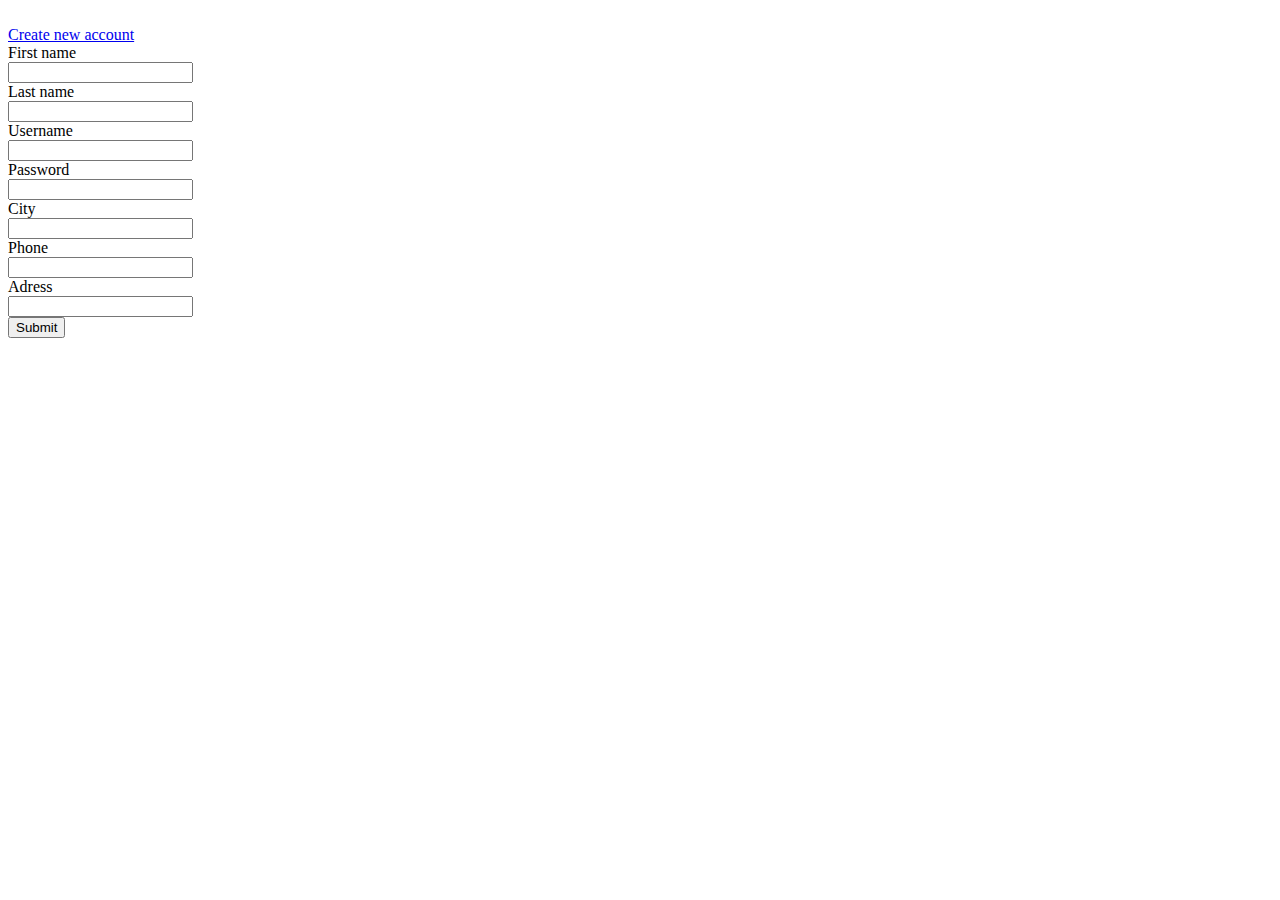
<file: Proiect Final/src/main/resources/templates/add-user.html>
<!DOCTYPE HTML>
<html xmlns:th="http://www.thymeleaf.org" xmlns:layout="http://www.ultraq.net.nz/thymeleaf/layout" layout:decorate="~{layout/layout-lite}">
    <head>
        <title>Add user</title>
    </head>

    <body>

        <div layout:fragment="continut" class="container">

            <br><a href="add.user">Create new account</a>
            <form class="form-horizontal" th:action="@{/user/add}" th:object="${user}" method="post">

                <div class="form-group">
                    <label class="control-label col-sm-2" for="firstname">First name</label>
                    <div class="col-sm-4">
                        <input class="form-control" id="firstname" type="text" th:field="*{firstname}"/>
                        <small th:if="${#fields.hasErrors('firstname')}" th:errors="*{firstname}"></small>
                    </div>
                </div>

                <div class="form-group">
                    <label class="control-label col-sm-2" for="lastname">Last name</label>
                    <div class="col-sm-4">
                        <input class="form-control" id="lastname" type="text" th:field="*{lastname}"/>
                        <small th:if="${#fields.hasErrors('lastname')}" th:errors="*{lastname}"></small>
                    </div>
                </div>

                <div class="form-group">
                    <label class="control-label col-sm-2" for="username">Username</label>
                    <div class="col-sm-4">
                        <input class="form-control" id="username" type="text" th:field="*{username}"/>
                        <small th:if="${#fields.hasErrors('username')}" th:errors="*{username}"></small>
                    </div>
                </div>

                <div class="form-group">
                    <label class="control-label col-sm-2" for="password">Password</label>
                    <div class="col-sm-4">
                        <input class="form-control" id="password" type="text" th:field="*{password}"/>
                        <small th:if="${#fields.hasErrors('password')}" th:errors="*{password}"></small>
                    </div>
                </div>

                <div class="form-group">
                    <label class="control-label col-sm-2" for="city">City</label>
                    <div class="col-sm-4">
                        <input class="form-control" id="city" type="text" th:field="*{city}"/>
                        <small th:if="${#fields.hasErrors('city')}" th:errors="*{city}"></small>
                    </div>
                </div>

                <div class="form-group">
                    <label class="control-label col-sm-2" for="phone">Phone</label>
                    <div class="col-sm-4">
                        <input class="form-control" id="phone" type="text" th:field="*{phone}"/>
                        <small th:if="${#fields.hasErrors('phone')}" th:errors="*{phone}"></small>
                    </div>
                </div>

                <div class="form-group">
                    <label class="control-label col-sm-2" for="adress">Adress</label>
                    <div class="col-sm-4">
                        <input class="form-control" id="adress" type="text" th:field="*{adress}"/>
                        <small th:if="${#fields.hasErrors('adress')}" th:errors="*{adress}"></small>
                    </div>
                </div>

                <div class="form-group">
                    <div class="col-sm-offset-2 col-sm-10">
                        <button class="btn btn-default" type="submit">Submit</button>
                    </div>
                </div>

            </form>
        </div>
    </body>
</html>
</file>
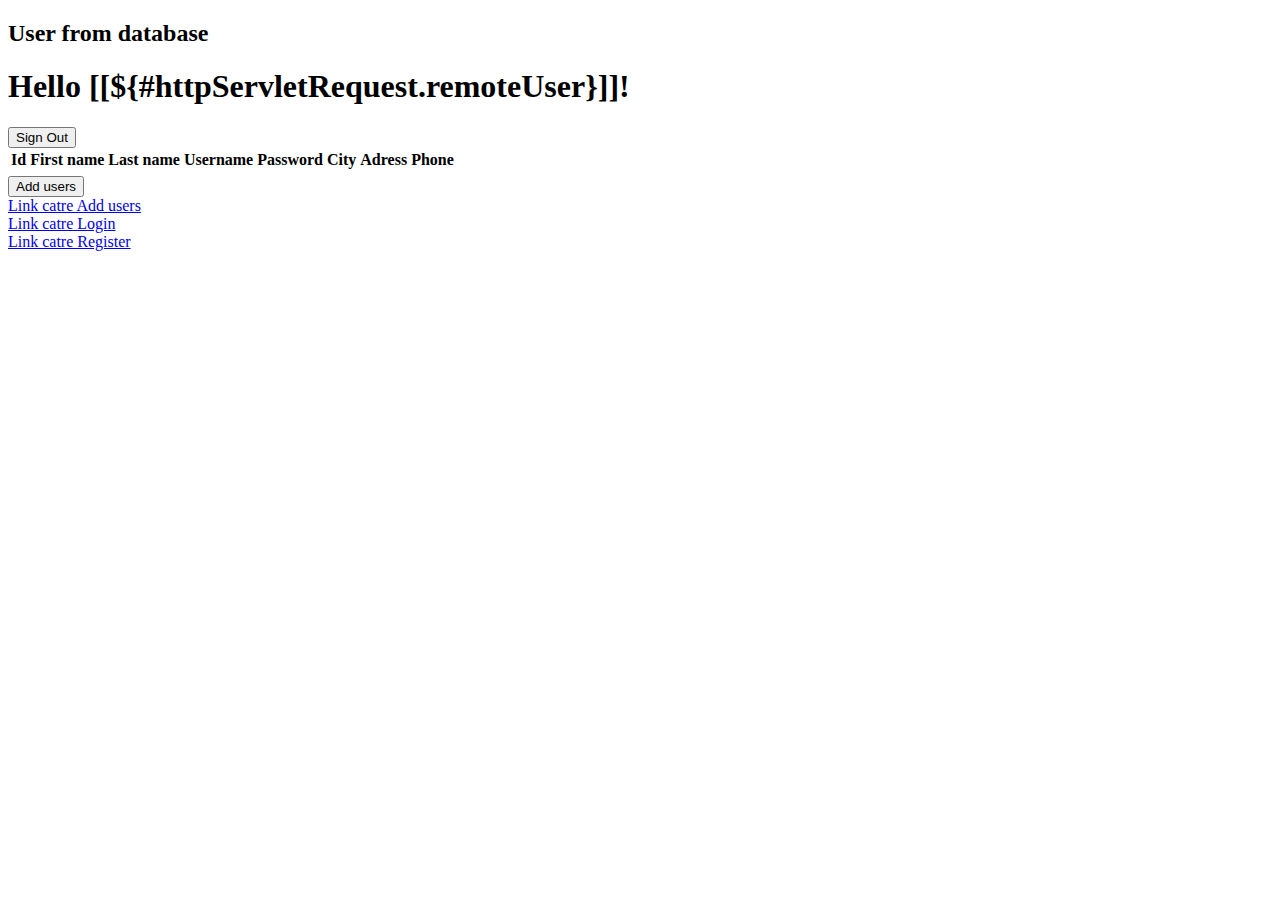
<file: Proiect Final/src/main/resources/templates/user-page.html>
<!DOCTYPE html>
<html xmlns:th="http://www.thymeleaf.org" xmlns:layout="http://www.ultraq.net.nz/thymeleaf/layout" layout:decorate="~{layout/login}">


<head>
    <title>User</title>
</head>
<body>
<div layout:fragment="continut">
    <h2>User from database</h2>
    <table>
        <h1 th:inline="text">Hello [[${#httpServletRequest.remoteUser}]]!</h1>
        <form th:action="@{/logout}" method="post">
            <input type="submit" value="Sign Out"/>
        </form>
        <tr>
            <th>Id</th>
            <th>First name </th>
            <th>Last name</th>
            <th>Username</th>
            <th>Password</th>
            <th>City</th>
            <th>Adress</th>
            <th>Phone</th>
        </tr>
        <tr th:each = "x: ${userList}">
            <td th:text="${x.id}"></td>
            <td th:text="${x.firstname}"></td>
            <td th:text="${x.lastname}"></td>
            <td th:text="${x.username}"></td>
            <td th:text="${x.password}"></td>
            <td th:text="${x.city}"></td>
            <td th:text="${x.adress}"></td>
            <td th:text="${x.phone}"></td>
        </tr>
    </table>

    <input type="button" onclick="window.location='add.user';" value="Add users"/>
    <br><a href="/user/add">Link catre Add users</a>
    <br><a href="/user/login">Link catre Login</a>
    <br><a href="/user/register">Link catre Register</a>
</div>
</body>
</html>
</file>
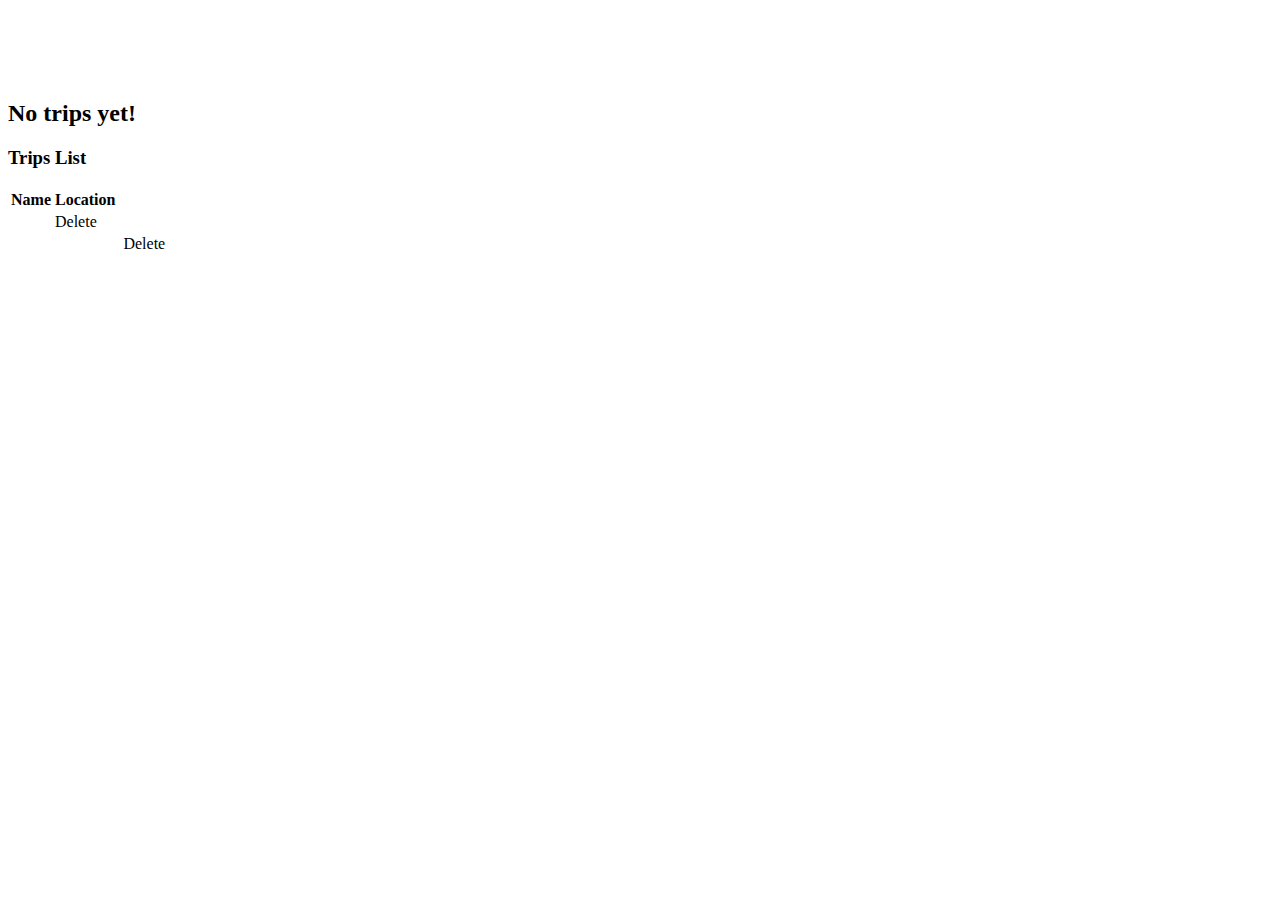
<file: Proiect Final/src/main/resources/templates/layout/viewTrips.html>
<!DOCTYPE html>
<html xmlns:th="http://www.thymeleaf.org" xmlns:layout="http://www.ultraq.net.nz/thymeleaf/layout" layout:decorate="~{layout/login}">    <head th:insert="index::site-head">
    <body>
        <div th:insert="index::navbar"></div>
        <div th:insert="index::navbar2"></div>

        <br/>
        <br/>
        <br/>
        <br/>
        <div th:switch="${trips}">
            <h2 th:case="null">No trips yet!</h2>
            <div th:case="*">
                <h3 class="header-panel align-content-center">Trips List</h3>
                <div>
                    <table class="table-bordered" th:each="trip : ${trips}">
                        <thead>
                            <tr>
                                <th>Name</th>

                                <th>Location</th>
                            </tr></thead>
                        <tbody>
                            <tr>
                                <td th:text="${trip.title}"></td>
                                <td><a th:href="${'/deleteTrip/' + trip.id}">Delete</a></td>

                            </tr>
                            <tr>
                                <td id="pozaTrip"><a th:value="${trip.id}" th:href="@{/seeTrip/{id}(id=${trip.id})}"><img
                                        class="img-thumbnail" id="tripImg" th:src="@{/image/{id}(id=${trip.filePath})}"></a></td>
                                <td id="pozaTrip2"><a th:value="${trip.id}" th:href="@{/seeTrip/{id}(id=${trip.id})}"><img
                                        class="img-thumbnail" id="tripImg2" th:src="@{/image/{id}(id=${trip.filePath2})}"></a></td>
                                <td th:text="${trip.location}"></td>
                                <td><a th:href="${'/deleteTrip/' + trip.id}">Delete</a></td>
                            </tr>
                        </tbody>
                    </table>
                </div>
            </div>
        </div>
        <div th:insert="index::site-footer"></div>
        <div th:insert="index::modal"></div>
        <script type="text/javascript" th:src="@{/webjars/jquery/3.3.1-1/jquery.min.js}"></script>
        <script type="text/javascript" th:src="@{/webjars/bootstrap/4.1.3/js/bootstrap.min.js}"></script>
        <script type="text/javascript" th:src="@{/webjars/popper.js/1.14.4/popper.min.js}"></script>
    </body>
</html>
</file>
